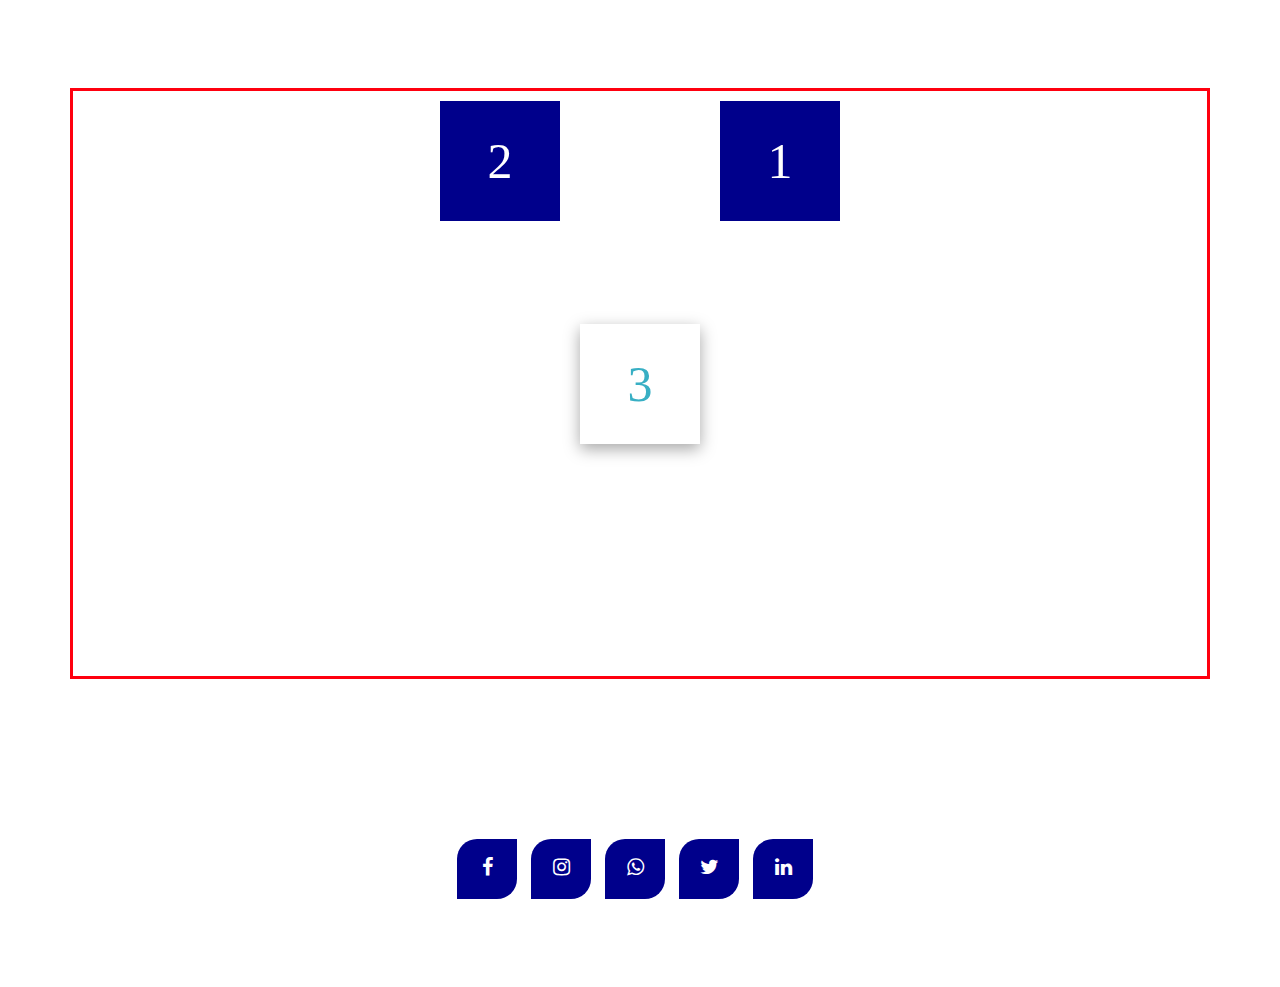
<file: index.html>
<!DOCTYPE html>
<html lang="en">
<head>
    <meta charset="UTF-8">
    <meta name="viewport" content="width=device-width, initial-scale=1.0">
    <title>class-02</title>
    <link rel="icon" type="image/x=icon" href="img/site.jpg">
    <!-- Google fonts liking -->
    <link rel="preconnect" href="https://fonts.googleapis.com">
<link rel="preconnect" href="https://fonts.gstatic.com" crossorigin>
<link href="https://fonts.googleapis.com/css2?family=Open+Sans:ital,wght@0,300..800;1,300..800&display=swap" rel="stylesheet">

<!--font awesome icons link-->
<link rel="stylesheet" href="https://stackpath.bootstrapcdn.com/font-awesome/4.7.0/css/font-awesome.min.css">
    <!-- main style file -->
    
<link rel="stylesheet" href="css/style.css">

</head>
<body>
       
<section class="flex-section">
     <div class="container">
        <div class="flex-box">
            <div class="box box1">1</div>
           <div class="box box2">2</div>
             <div class="box box3">3</div>
        





        
        
        
        </div>
     </div>
    </section>



   <section class="flex-section">
     <div class="container">
        <div class="social-icons">
            <ul>
                <li><a href=""><i class="fa fa-facebook" aria-hidden="true"></i></a></li>
                <li><a href=""><i class="fa fa-instagram" aria-hidden="true"></i></a></li>
                <li><a href=""><i class="fa fa-whatsapp" aria-hidden="true"></i></a></li>
                <li><a href=""><i class="fa fa-twitter" aria-hidden="true"></i></a></li>
                <li><a href=""><i class="fa fa-linkedin" aria-hidden="true"></i></a></li>

            </ul>

        </div>

     </div>
</section>



   






















</body>
</html>
</file>
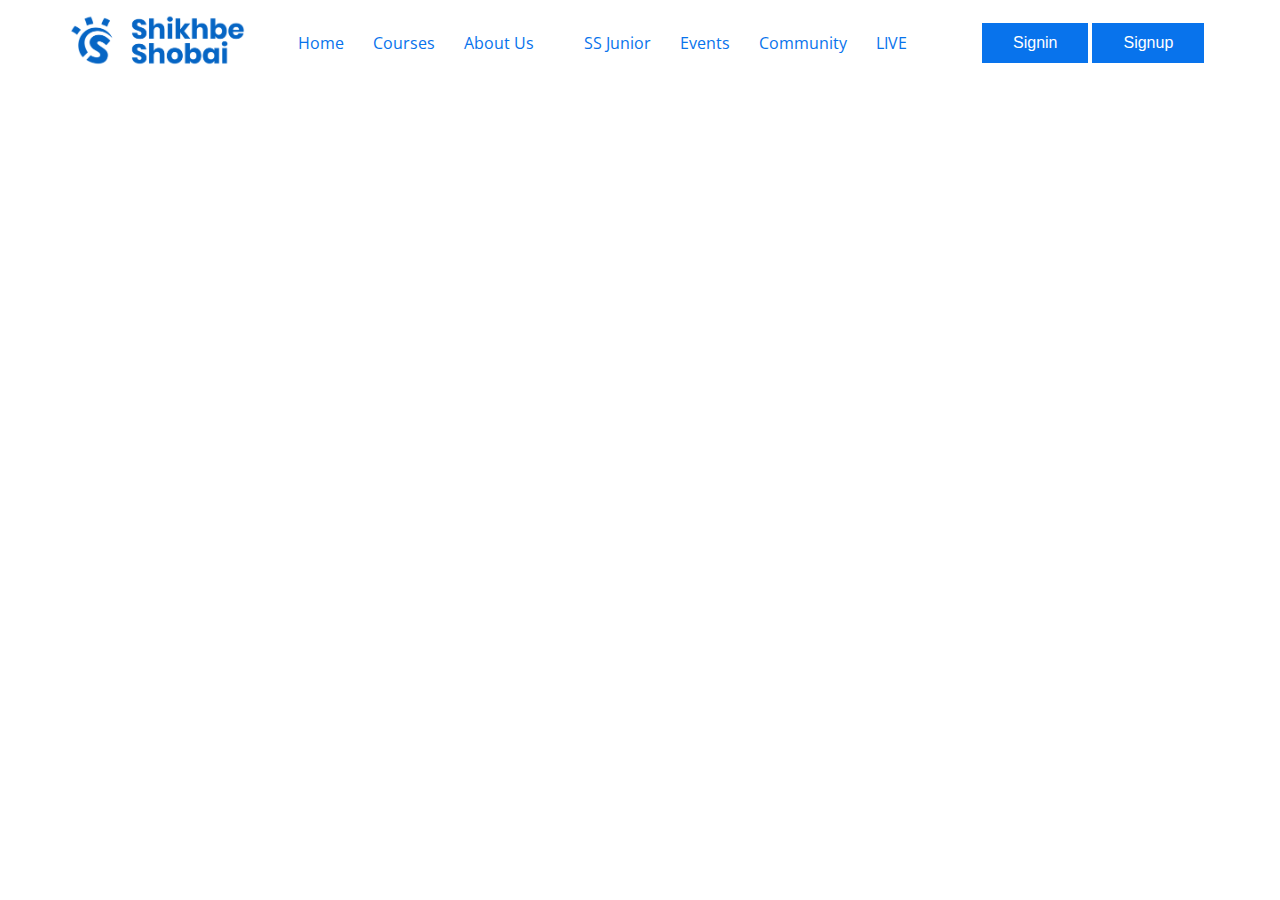
<file: Class-01/index.html>
<!DOCTYPE html>
<html lang="en">
<head>
    <meta charset="UTF-8">
    <meta name="viewport" content="width=device-width, initial-scale=1.0">
    <title>Industrial Attachment | Class 01</title>
    <link rel="icon" type="image/x=icon" href="img/site.jpg">
    <!-- Google fonts liking -->
    <link rel="preconnect" href="https://fonts.googleapis.com">
<link rel="preconnect" href="https://fonts.gstatic.com" crossorigin>
<link href="https://fonts.googleapis.com/css2?family=Open+Sans:ital,wght@0,300..800;1,300..800&display=swap" rel="stylesheet">
    <!-- main style file -->
    
<link rel="stylesheet" href="css/style.css">

</head>
<body>
    <header>
    <div class="container">
        <div class="logo">
            <a href="index.html">
                <img src="img/SS-Logos-Blue-png.png" alt="" width="175"> 
            </a>

        </div>
        <div class="nav">
            <ul>
                <li><a href="#"></a>Home</li>
                  <li> Courses</li> 
                   <li>About Us <li> 
                    <li>SS Junior</li>
                   <li>Events</li> 
                    <li>Community</li>
                   <li>LIVE</li>
            </ul>
        </div>
        <div class="buttons">
            <button>Signin </button>
            <button>Signup</button>
           
        </div>
     
    </div>  
    </header>
</body>
</html>
</file>
<file: css/style.css>
.flex-section{
    width: 100%;
    padding: 80px 0px;

}

.container{
    width: 1140px;
    margin: 0 auto;
}
 
.flex-box{
 
    height: 65vh;
    border: 3px solid #ff000f;
    display: flex;
    justify-content: center;
   
}



.box{

    width: 120px;
    height: 120px;
    background: darkblue;
    margin: 10px;
    font-size: 50px;
    color: white;
    text-align: center;
    line-height: 120px;

}

.box3{
    background-color: white;
    color: rgb(56, 175, 196);
   
   align-self: center;
    box-shadow: rgba(0, 0, 0, 0.35) 0px 5px 15px;


}


.box1{
    order: 3;
}

.box2{
    order: 1;
}

.box3{
    order: 2;
}


.social-icons{
    text-align: center;
}

.social-icons ul{
 
 margin: 0;
 padding: 0;

}

.social-icons ul li{
    list-style-type: none;
    display: inline-block;
    margin-right: 10px;
    width: 60px;
    height: 60px;
    background: darkblue;
    /* color: white; */
    line-height: 60px;
    border-radius: 20px 0px;
    transition: 0.7s;
}




.social-icons ul li:hover {

    background:  rgb(139, 67, 0);
 
    border-radius: 0px 20px;
    transition: 0.7s;

}



.social-icons ul li a{

}

.social-icons ul li a i{
    color: white;
    font-size: 20px;

}


.social-icons ul li:hover .fa{
  color: rgb(74, 236, 52);  
}
</file>
<file: Class-01/css/style.css>
*{
    margin: 0;
    padding: 0;
}

ul{

    margin:0;
    padding: 0;
}


a{ text-decoration: none  ;}
 
body{

    font-family: "Open Sans", sans-serif;
    font-size: 16px;
}

header{
    width: 100%;
    padding: 5px 0;
}


.container{
    width: 1140px;
    margin: 0 auto;
    display: flex;
    align-items: center;
}

.logo, .buttons{
    flex-basis: 20%;
}

.nav{
    flex-basis: 60%;
}

.nav ul li {
    list-style-type: none;
    display: inline-block;
    margin-right: 25px;
    color:rgb(8, 115, 236);
}


.buttons button{

padding: 10px 30px;
font-size: 16px;
color:white;
background: rgb(8, 115, 236) ;


border: 1px solid rgb(8, 115, 236);

}
</file>
